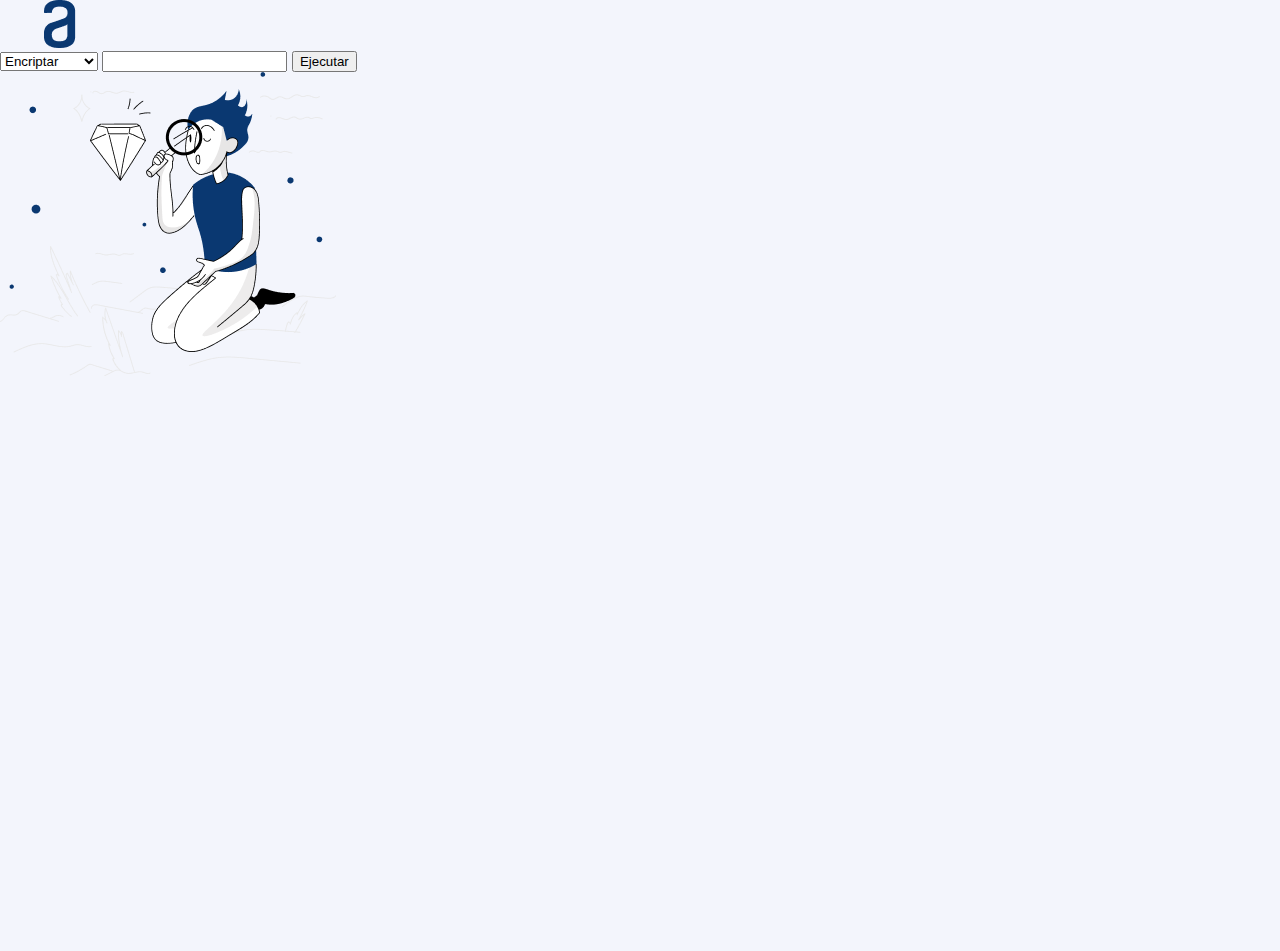
<file: ejemplo.html>
<!DOCTYPE html>
<html lang="en">
    
<head>
    <meta charset="utf-8">        
    <meta name="viewport" content="width=device-width, initial-scale=1.0">
    <meta name="viewport" content="width=device-width">
    <link rel="stylesheet" href="reset.css">
    <link rel="stylesheet" href="style.css">
</head>

<header>
    <img src="/Logo.png">
</header>

<main>
    <ul>
        <li class="respuesta1">
            <select id="accion">
                <option value="encriptar">Encriptar</option>
                <option value="desencriptar">Desencriptar</option>
            </select>
            <input type="text" id="texto-encriptar"> 
            <button id="ejecutar">Ejecutar</button>
        </li>
        <li class="respuesta">
            <img src="/Muñeco.png">
        </li>
        <li>
            <div id="mostrar-input"></div>
        </li>
    </ul>
</main>

<script>
    var boton = document.getElementById("ejecutar");
    boton.addEventListener("click", function(){
        var accion = document.getElementById("accion").value;
        var texto = document.getElementById("texto-encriptar").value;
        var resultado = "";

        if (accion === "encriptar") {
            for (var i = 0; i < texto.length; i++) {
                var letra = texto[i];

                if (letra === "a"){
                    resultado += "ai";
                }
                else if (letra === "i"){
                    resultado += "imes";
                }
                else if (letra === "o"){
                    resultado += "ober";
                }
                else if (letra === "u"){
                    resultado += "ufat";
                }
                else {
                    resultado += letra;
                }
            }
        }
        else if (accion === "desencriptar") {
            for (var i = 0; i < texto.length; i += 4) {
                var letraEncriptada = texto.substring(i, i+4);

                if (letraEncriptada === "ai"){
                    resultado += "a";
                }
                else if (letraEncriptada === "imes"){
                    resultado += "i";
                }
                else if (letraEncriptada === "o"){
                    resultado += "o";
                }
                else if (letraEncriptada === "ufat"){
                    resultado += "u";
                }
                else{
                    resultado += letraEncriptada;
                }
            }
        }

        var output = document.getElementById("mostrar-input");
        output.textContent = resultado;
    });
</script>
</file>
<file: style.css>
:root{
    --time: 2s cubic-bezier(.88,.89,.49,1.14);
}

html{
    height: 100%;
}

body{
    height: 100%;
    background-color: #F3F5FC;
    font-family: Inter, sans-serif;
    font-weight: 400;
    letter-spacing: 0em;
}

.contenedor {
    width: 100%;
    height: 100%;
    max-width: 1440px;
    margin: auto;
  }

.header_img{
    position: absolute;
    /* margin: 40px 0 0 84px; */
}

.header_img > img{
    position: relative;
    left: 84px;
    top: 40px;
    width: 31.09px;
    height: 48px;
    animation: rotacion var(--time);
}

@keyframes rotacion {
    0%{
        left:-40px;
        opacity: 0;
        transform: rotate(0deg);
    }
    100%{
        left: 84px;
        opacity: 1;
        transform: rotate(360deg);
    }
}

main{
    height: 100%;
}

.encriptador{
    margin: 0 40px;
    width: 100%;
    height: 100%;
    display: flex;
    justify-content: center;
}

.encriptador_form{
    flex-basis: calc(65% - 80px);
}

.text_in{
    height: 100%;
    display: flex;
    flex-direction: column;
    justify-content: space-between;
}

.text_in > textarea{
    flex-basis: 100%;
    margin-top: 168px;
    font-family: Inter, sans-serif;
    font-size: 32px;
    line-height: 48px;
    color:#0A3871;
    background-color: transparent;
    resize: none;
    border: none;

    animation: fade_in var(--time);
}

@keyframes fade_in{
    0%{
        opacity: 0;
    }

    100%{
        opacity: 1;
    }
}


.text_in > textarea:focus{
    outline: none
}

.text_in > textarea::-webkit-input-placeholder {
    color: #0A3871;
}

.text_in_info{
    width: 100%;
    margin-bottom: 72px;
    position: relative;
    animation: slide_info var(--time);
}

@keyframes slide_info {
    0%{
        left: -1400px;
    }
    100%{
        left: 0;
    }
}
.info{
    display: flex;
    align-items: center;
    margin: 16px 0;
}

.info > p{
    margin-left: 8px;
    display: inline-block;
    font-size: 12px;
    line-height: 18px;
    color: #495057;
}

.info > img{
    width: 16px;
    height: 16px;
    object-fit: cover;
    display: inline-block;
}

.text_in_btns{
    display: flex;
    width: 100%;
}

.text_in_btns > input{
    flex-basis: 50%;
    height: 67px;
    border: 1px solid #0A3871;
    border-radius: 24px;
    font-style: normal;
    font-weight: 400;
    font-size: 16px;
    line-height: 19px;
    transform: scale(1);
    transition: transform 0.2s; 
}

.text_in_btns > input:hover{
    transform: scale(1.05);
}

.text_in_btns > input:first-child{
    margin-right: 12px;
    background-color:#0A3871;
    color: #FFF;
}

.text_in_btns > input:first-child:active{
    background-color: #000;
}

.text_in_btns > input:last-child{
    margin-left: 12px;
    background-color:#D8DFE8;
    color: #0A3871;
}

.text_in_btns > input:last-child:active{
    color: #FFF;
    background-color: #000;
}

.text_out_sec{
    margin: 40px 40px;
    flex-basis: calc(35% - 80px);
}

.out_content{
    position: relative;
    height: 100%;
    background-color: #FFF;
    display: flex;
    flex-direction: column;
    justify-content: center;
    border-radius: 32px;
    animation: slide_out var(--time);
}

@keyframes slide_out {
    0%{
        right: -450px;
    }

    100%{
        right: 0;
    }
}

.content{
    height: 100%;
    margin: 40px;
    height: inherit;
    display: flex;
    flex-direction: column;
    justify-content: center;
}

.content > p:nth-child(2){
    margin-top: 32px;
    font-style: normal;
    font-weight: 700;
    font-size: 24px;
    line-height: 29px;
    text-align: center;
}

.content > p:nth-child(3){
    margin-top: 16px;
    font-style: normal;
    font-weight: 400;
    font-size: 16px;
    line-height: 24px;
    text-align: center;
}

.text_out_img{
    text-align: center;
}

.text_out_img > img{
    width: 336px;
    height: 304px;
    object-fit: cover;
    display: inline-block;
}

#texto_out{
    flex-basis: calc(100% - (67px + 32px));
    font-family: Inter, sans-serif;
    font-size: 24px;
    line-height: 36px;
    color:#495057;
    background-color: transparent;
    resize: none;
    border: none;
}

#copiar{
    height: 67px;
    margin-top: 32px;
    background-color: #FFF;
    border: 1px solid #0A3871;
    border-radius: 24px;
    color: #0A3871;
    font-style: normal;
    font-weight: 400;
    font-size: 16px;
    line-height: 19px;
    transform: scale(1);
    transition: transform 0.2s; 
}

#copiar:hover{
    transform: scale(1.05);
}

#copiar:last-child:active{
    color: #FFF;
    background-color: #000;
}

.invisible{
    display: none;
}

@media screen and (max-height: 600px) {
    .text_out_img > img{
        height: 200px;
        width: 200px;
    }
}

@media screen and (max-height: 500px) {
    .text_out_img > img{
        height: 150px;
        width: 150px;
    }
}

@media screen and (max-width: 900px) {
    .encriptador{
        height: 300vh;
        flex-direction: column;
        width: calc(100% - 80px);
        align-items: center;
        justify-content: flex-start;
    }

    .encriptador_form {
        margin: 0;
        width: calc(100% - 80px);
        flex-basis: 50%;
    }

    .text_in > textarea {
        height: 700px;
    }

    .text_in_info{
        margin-bottom: 0;
    }

    .text_out_sec {
        margin: 40px 40px;
        width: calc(100% - 80px);
        flex-basis: 50%;
    }

    .text_out_img > img{
        display: none;
    }

    .content > p:nth-child(2){
        margin-top: 0;
    }

    .content > p:nth-child(3){
        margin-top: 16px;
    }

}

@media screen and (max-width: 400px) {
    .encriptador{
        margin: 0 16px;
        width: calc(100% - 32px);
    }

    .text_out_sec {
        width: calc(100% - 32px);
    }

    .text_in_btns{
        flex-direction: column;
    }

    .text_in_btns > input {
        flex-basis: 50%;
        padding: 23px 0
    }

    .text_in_btns > input:first-child {
        margin-right: 0;
        margin-bottom: 12px;
    }
    .text_in_btns > input:last-child {
        margin-top: 12px;
        margin-left: 0;
    }
}
</file>
